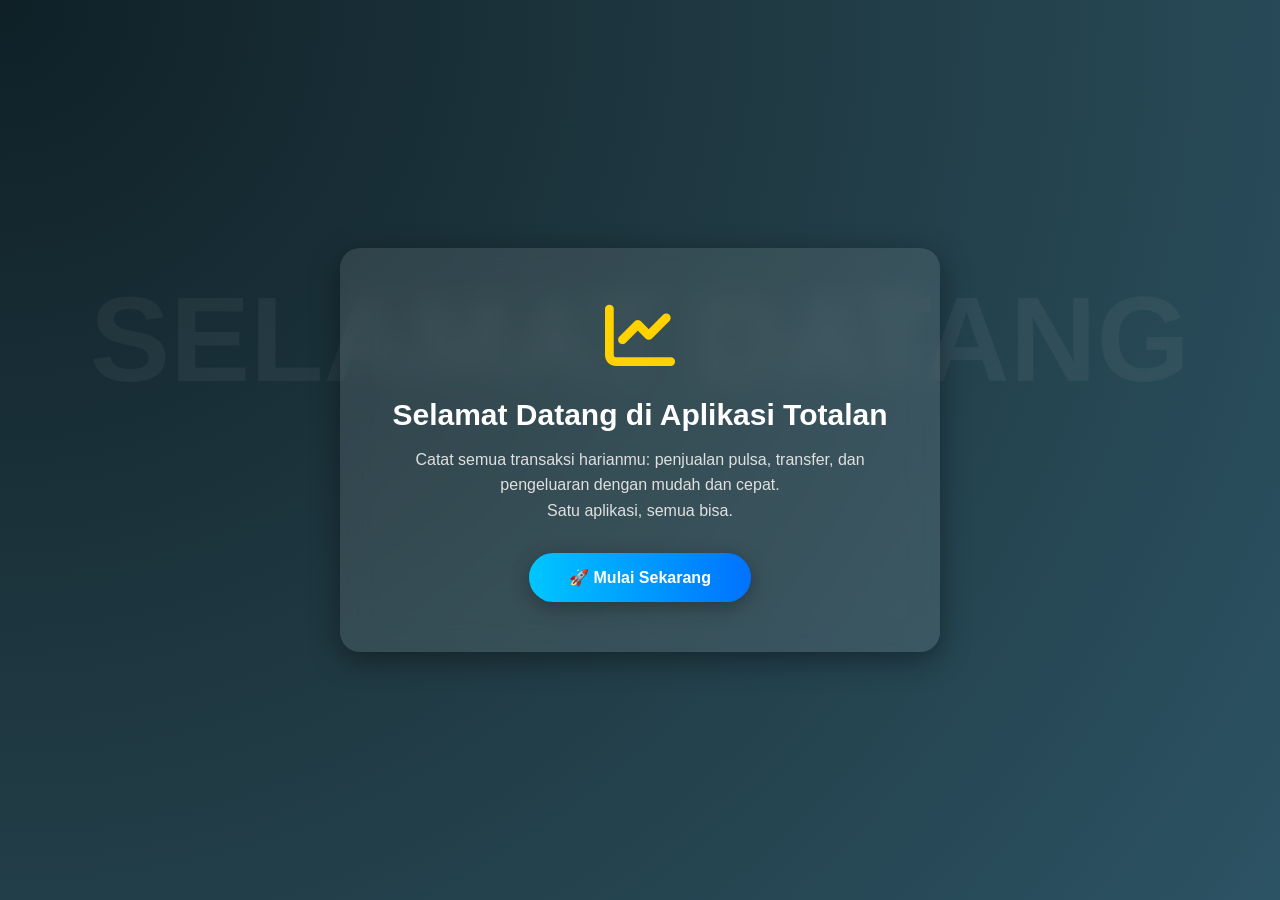
<file: index.html>
<!DOCTYPE html>
<html lang="id">
<head>
  <meta charset="UTF-8" />
  <meta name="viewport" content="width=device-width, initial-scale=1.0"/>
  <title>Landing Page - Aplikasi Transaksi</title>
  <link rel="stylesheet" href="https://cdnjs.cloudflare.com/ajax/libs/font-awesome/6.5.0/css/all.min.css" />
  <style>
    .background-text {
  position: absolute;
  top: 30%;
  white-space: nowrap;
  font-size: 120px;
  font-weight: bold;
  color: rgba(255, 255, 255, 0.05);
  text-transform: uppercase;
  pointer-events: none;
  z-index: 0;
  animation: moveText 20s linear infinite;
}

@keyframes moveText {
  0% {
    transform: translateX(100%);
  }
  100% {
    transform: translateX(-100%);
  }
}

    * {
      margin: 0;
      padding: 0;
      box-sizing: border-box;
    }

    body {
      font-family: 'Segoe UI', sans-serif;
      background: radial-gradient(circle at top left, #0f2027, #203a43, #2c5364);
      color: white;
      min-height: 100vh;
      display: flex;
      justify-content: center;
      align-items: center;
      text-align: center;
      overflow: hidden;
      padding: 20px;
    }

    .top-bar {
      position: absolute;
      top: 20px;
      right: 30px;
      display: flex;
      gap: 14px;
      z-index: 10;
    }

    .circle-icon, .main-link-button {
      width: 44px;
      height: 44px;
      border-radius: 50%;
      background: rgba(255, 255, 255, 0.15);
      display: flex;
      align-items: center;
      justify-content: center;
      color: #fff;
      font-size: 18px;
      text-decoration: none;
      backdrop-filter: blur(10px);
      transition: 0.3s;
    }

    .circle-icon:hover {
      transform: scale(1.1);
      background-color: rgba(255,255,255,0.3);
    }

    .main-link-button {
      border-radius: 25px;
      padding: 10px 20px;
      font-weight: bold;
      font-size: 14px;
      background: linear-gradient(to right, #f7971e, #ffd200);
      color: #333;
    }

    .main-link-button:hover {
      transform: scale(1.05);
      box-shadow: 0 0 10px #ffd200aa;
    }

    .container {
      background: rgba(255, 255, 255, 0.1);
      padding: 50px 40px;
      border-radius: 20px;
      backdrop-filter: blur(15px);
      box-shadow: 0 8px 30px rgba(0, 0, 0, 0.4);
      max-width: 600px;
      animation: fadeInUp 1s ease-out;
    }

    .icon {
      font-size: 70px;
      margin-bottom: 20px;
      color: #ffd200;
      animation: wave 2s infinite ease-in-out;
    }

    h1 {
      font-size: 30px;
      margin-bottom: 15px;
      color: #ffffff;
    }

    p {
      font-size: 16px;
      line-height: 1.6;
      color: #e0e0e0;
    }

    .cta-button {
      margin-top: 30px;
      padding: 15px 40px;
      background: linear-gradient(to right, #00c6ff, #0072ff);
      color: white;
      border: none;
      font-weight: bold;
      border-radius: 30px;
      font-size: 16px;
      cursor: pointer;
      transition: all 0.3s ease;
      box-shadow: 0 5px 20px rgba(0, 0, 0, 0.3);
    }

    .cta-button:hover {
      background: linear-gradient(to right, #0072ff, #00c6ff);
      transform: translateY(-3px);
      box-shadow: 0 8px 30px rgba(0, 198, 255, 0.4);
    }

    @keyframes fadeInUp {
      from {
        transform: translateY(40px);
        opacity: 0;
      }
      to {
        transform: translateY(0);
        opacity: 1;
      }
    }

    @keyframes wave {
      0%, 100% { transform: rotate(-10deg); }
      50% { transform: rotate(10deg); }
    }

    @media (max-width: 600px) {
      .container {
        padding: 30px 20px;
      }

      h1 {
        font-size: 24px;
      }

      p {
        font-size: 14px;
      }

      .cta-button {
        padding: 12px 30px;
        font-size: 14px;
      }

      .main-link-button {
        font-size: 12px;
        padding: 8px 14px;
      }

      .top-bar {
        flex-direction: column;
        top: 10px;
        right: 10px;
      }
    }
  </style>
</head>
<body>
  <!-- Tambahkan di dalam <body>, tepat setelah <body> -->
<div class="background-text">SELAMAT DATANG</div>

  <!-- Konten utama -->
  <div class="container">
    <div class="icon"><i class="fas fa-chart-line"></i></div>
    <h1>Selamat Datang di Aplikasi Totalan</h1>
    <p>Catat semua transaksi harianmu: penjualan pulsa, transfer, dan pengeluaran dengan mudah dan cepat.</p>
    <p>Satu aplikasi, semua bisa.</p>
    <a href="beranda.html"><button class="cta-button">🚀 Mulai Sekarang</button></a>
  </div>

</body>
</html>
</file>
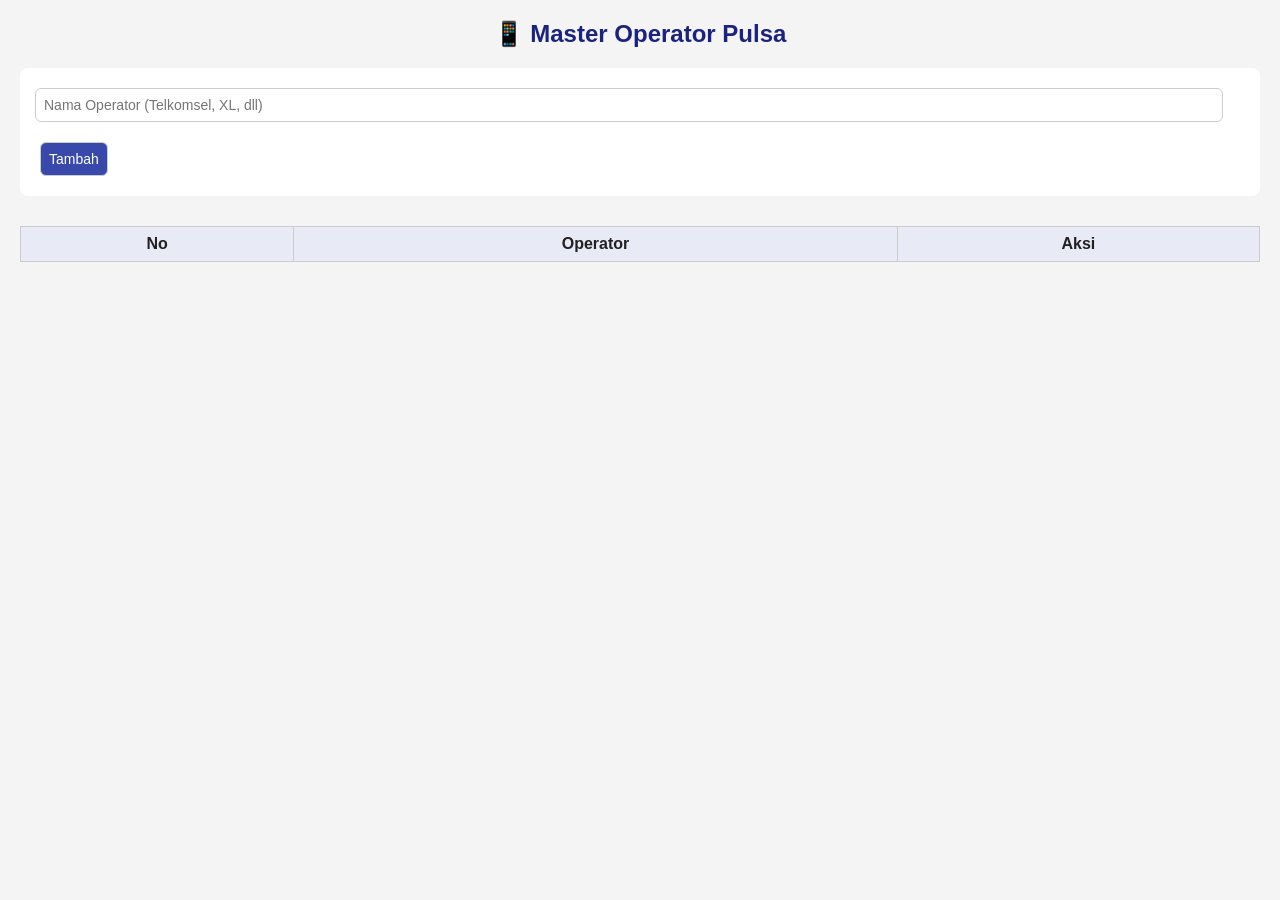
<file: admin_pulsa.html>
<!DOCTYPE html>
<html lang="id">
<head>
<meta charset="UTF-8">
<title>Master Operator Pulsa</title>
<link rel="stylesheet" href="style.css">

<style>
body { font-family: Arial; padding:20px; background:#f4f4f4; }
h2 { margin-bottom:20px; }

form { background:#fff; padding:15px; border-radius:8px; }
input, button { padding:8px; margin:5px; }

table { width:100%; margin-top:20px; border-collapse:collapse; background:#fff; }
th, td { border:1px solid #ccc; padding:8px; text-align:center; }

button { cursor:pointer; }
.btn-edit { background:orange; color:white; border:none; }
.btn-danger { background:red; color:white; border:none; }
</style>
</head>
<body>

<h2>📱 Master Operator Pulsa</h2>

<form id="formOperator">
  <input type="text" id="namaOperator" placeholder="Nama Operator (Telkomsel, XL, dll)" required>
  <button type="submit">Tambah</button>
</form>

<table>
<thead>
<tr>
<th>No</th>
<th>Operator</th>
<th>Aksi</th>
</tr>
</thead>
<tbody id="tabelOperator"></tbody>
</table>

<script>

let operatorList = JSON.parse(localStorage.getItem('operatorList')) || [];
let editIndex = -1;

const form = document.getElementById('formOperator');
const input = document.getElementById('namaOperator');
const tbody = document.getElementById('tabelOperator');
const btn = form.querySelector('button');

// TAMBAH / EDIT
form.addEventListener('submit', function(e){
  e.preventDefault();

  const nama = input.value.trim();

  if(!nama){
    alert("Operator tidak boleh kosong");
    return;
  }

  if(editIndex === -1){
    operatorList.push(nama);
  } else {
    operatorList[editIndex] = nama;
    editIndex = -1;
    btn.textContent = "Tambah";
  }

  localStorage.setItem('operatorList', JSON.stringify(operatorList));
  render();
  form.reset();
});

// TAMPILKAN
function render(){
  tbody.innerHTML = "";

  operatorList.forEach((op, i)=>{
    tbody.innerHTML += `
      <tr>
        <td>${i+1}</td>
        <td>${op}</td>
        <td>
          <button class="btn-edit" onclick="editData(${i})">Edit</button>
          <button class="btn-danger" onclick="hapusData(${i})">Hapus</button>
        </td>
      </tr>
    `;
  });
}

// EDIT
function editData(i){
  input.value = operatorList[i];
  editIndex = i;
  btn.textContent = "Update";
}

// HAPUS
function hapusData(i){
  if(confirm("Hapus operator ini?")){
    operatorList.splice(i,1);
    localStorage.setItem('operatorList', JSON.stringify(operatorList));
    render();
  }
}

// INIT
render();

</script>

</body>
</html>
</file>
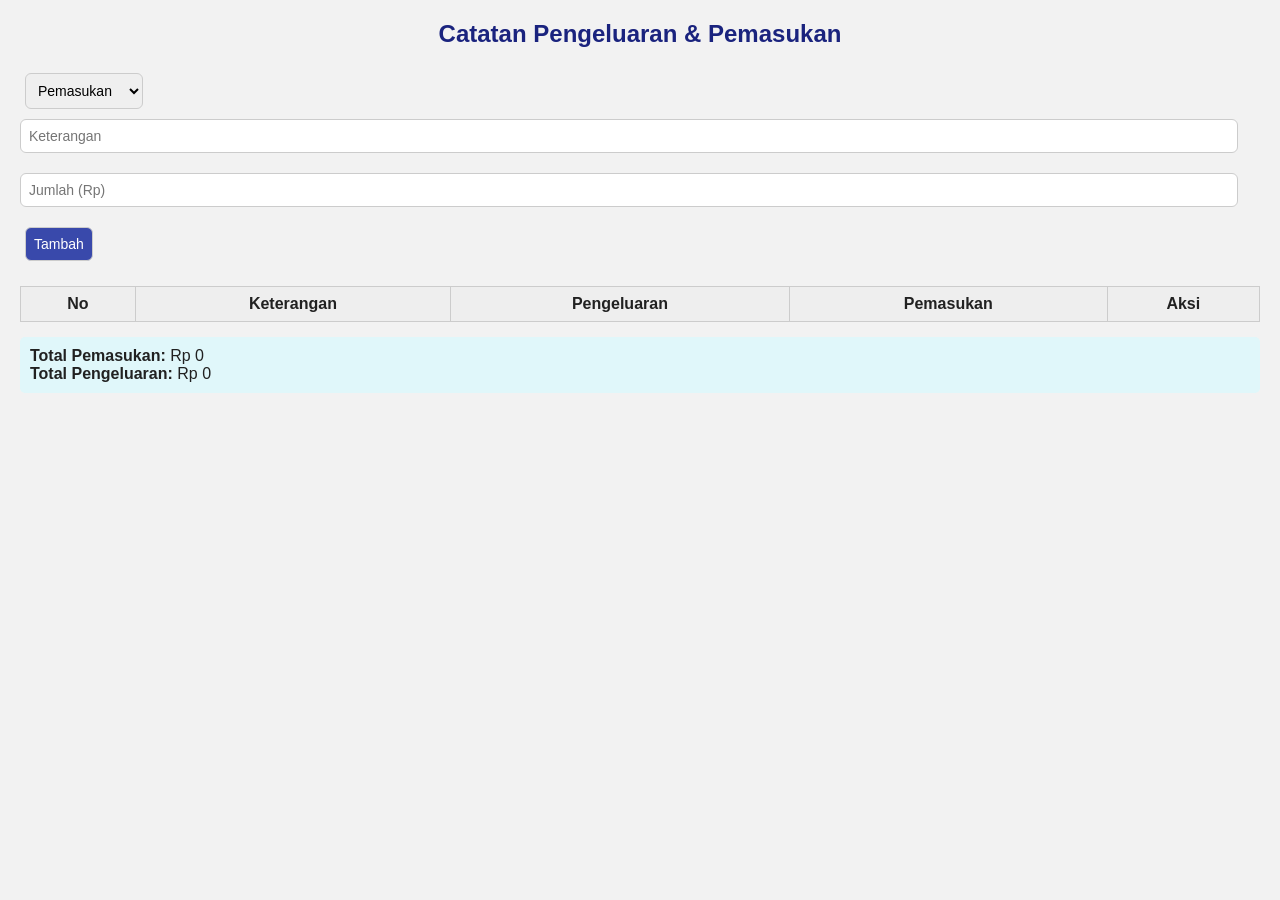
<file: pengeluaran.html>
<!DOCTYPE html>
<html lang="id">
<head>
  <meta charset="UTF-8">
  <title>Pengeluaran & Pemasukan</title>
  <meta name="viewport" content="width=device-width, initial-scale=1.0">
  <link rel="stylesheet" href="style.css">
  <style>
    body { font-family: Arial, sans-serif; padding: 20px; background: #f2f2f2; }
    input, select, button { margin: 5px; padding: 8px; }
    table { width: 100%; border-collapse: collapse; margin-top: 20px; background: #fff; }
    th, td { border: 1px solid #ccc; padding: 8px; text-align: center; }
    th { background: #eee; }
    .edit-btn, .delete-btn {
      padding: 5px 10px;
      cursor: pointer;
      border: none;
      margin: 0 2px;
    }
    .edit-btn { background: #ff9800; color: white; }
    .delete-btn { background: #f44336; color: white; }
    .total-info {
      margin-top: 15px;
      padding: 10px;
      background: #e0f7fa;
      border-radius: 5px;
    }
  </style>
</head>
<body>

<h2>Catatan Pengeluaran & Pemasukan</h2>

<select id="tipe">
  <option value="Pemasukan">Pemasukan</option>
  <option value="Pengeluaran">Pengeluaran</option>
</select>
<input type="text" id="keterangan" placeholder="Keterangan">
<input type="number" id="jumlah" placeholder="Jumlah (Rp)">
<button id="btnSimpan" onclick="tambahData()">Tambah</button>

<table id="tabelData">
  <thead>
    <tr><th>No</th><th>Keterangan</th><th>Pengeluaran</th><th>Pemasukan</th><th>Aksi</th></tr>
  </thead>
  <tbody></tbody>
</table>

<div class="total-info">
  <p><strong>Total Pemasukan:</strong> Rp <span id="totalMasuk">0</span></p>
  <p><strong>Total Pengeluaran:</strong> Rp <span id="totalKeluar">0</span></p>
</div>

<script>
  let data = JSON.parse(localStorage.getItem("keluarData")) || [];
  let editIndex = -1;

  function formatRupiah(angka) {
    return angka.toLocaleString("id-ID");
  }

  function render() {
    const tbody = document.querySelector("#tabelData tbody");
    tbody.innerHTML = "";

    let totalMasuk = 0;
    let totalKeluar = 0;

    data.forEach((item, index) => {
      const pemasukan = parseFloat(item.Pemasukan) || 0;
      const pengeluaran = parseFloat(item.Pengeluaran) || 0;

      if (pemasukan) totalMasuk += pemasukan;
      if (pengeluaran) totalKeluar += pengeluaran;

      const tr = document.createElement("tr");
      tr.innerHTML = `
        <td>${index + 1}</td>
        <td>${item.Keterangan}</td>
        <td>${pengeluaran ? "Rp " + formatRupiah(pengeluaran) : ""}</td>
        <td>${pemasukan ? "Rp " + formatRupiah(pemasukan) : ""}</td>
        <td>
          <button class="edit-btn" onclick="isiFormEdit(${index})">Edit</button>
          <button class="delete-btn" onclick="hapusData(${index})">Hapus</button>
        </td>
      `;
      tbody.appendChild(tr);
    });

    document.getElementById("totalKeluar").innerText = formatRupiah(totalKeluar);
    document.getElementById("totalMasuk").innerText = formatRupiah(totalMasuk);

    localStorage.setItem("keluarData", JSON.stringify(data));
  }

  function tambahData() {
    const tipe = document.getElementById("tipe").value;
    const keterangan = document.getElementById("keterangan").value.trim();
    const jumlah = parseFloat(document.getElementById("jumlah").value);

    if (!keterangan || isNaN(jumlah)) {
      return alert("Lengkapi keterangan dan jumlah!");
    }

    const entry = {
      No: data.length + 1,
      Keterangan: keterangan,
      Pemasukan: tipe === "Pemasukan" ? jumlah : "",
      Pengeluaran: tipe === "Pengeluaran" ? jumlah : ""
    };

    if (editIndex === -1) {
      // Tambah
      data.push(entry);
    } else {
      // Edit
      data[editIndex] = entry;
      editIndex = -1;
      document.getElementById("btnSimpan").innerText = "Tambah";
    }

    render();

    document.getElementById("tipe").value = "Pemasukan";
    document.getElementById("keterangan").value = "";
    document.getElementById("jumlah").value = "";
  }

  function isiFormEdit(index) {
    const item = data[index];
    document.getElementById("tipe").value = item.Pemasukan !== "" ? "Pemasukan" : "Pengeluaran";
    document.getElementById("keterangan").value = item.Keterangan;
    document.getElementById("jumlah").value = item.Pemasukan || item.Pengeluaran;
    document.getElementById("btnSimpan").innerText = "Simpan";
    editIndex = index;
  }

  function hapusData(index) {
    if (!confirm("Yakin ingin menghapus data ini?")) return;
    data.splice(index, 1);
    data.forEach((d, i) => d.No = i + 1);
    render();
  }

  render();
</script>

</body>
</html>
</file>
<file: style.css>
/* Tema Konter Pulsa - Gaya Umum */
:root {
  --primary: #1A237E;
  --secondary: #E8EAF6;
  --accent: #3949AB;
  --text: #212121;
  --white: #fff;
  --danger: #e53935;
  --success: #43a047;
}

* {
  margin: 0;
  padding: 0;
  box-sizing: border-box;
}

body {
  font-family: 'Segoe UI', Tahoma, Geneva, Verdana, sans-serif;
  background: var(--secondary);
  color: var(--text);
  padding: 20px;
}

.container {
  max-width: 800px;
  margin: auto;
  background: var(--white);
  border-radius: 12px;
  padding: 30px;
  box-shadow: 0 4px 12px rgba(0, 0, 0, 0.08);
}

h1, h2, h3 {
  color: var(--primary);
  margin-bottom: 20px;
  text-align: center;
}

button, input, select {
  padding: 10px 12px;
  border-radius: 6px;
  border: 1px solid #ccc;
  font-size: 14px;
}

button {
  background-color: var(--accent);
  color: var(--white);
  cursor: pointer;
  transition: 0.3s;
}

button:hover {
  background-color: #303F9F;
}

.btn-danger {
  background-color: var(--danger);
}

.btn-success {
  background-color: var(--success);
}

form {
  margin-bottom: 30px;
  background-color: #fff;
  padding: 20px;
  border-radius: 10px;
}

input[type="text"], input[type="number"], input[type="date"] {
  width: calc(100% - 22px);
  margin: 5px 0 15px;
}

.table-container {
  overflow-x: auto;
}

table {
  width: 100%;
  border-collapse: collapse;
  margin-top: 20px;
  background-color: #fff;
}

th, td {
  border: 1px solid #ccc;
  padding: 10px;
  text-align: center;
}

th {
  background-color: var(--secondary);
  color: var(--text);
}

.summary {
  margin-top: 20px;
  font-weight: bold;
  text-align: right;
}

.link-group a {
  display: block;
  padding: 15px;
  margin: 10px 0;
  background: var(--accent);
  color: var(--white);
  text-decoration: none;
  border-radius: 8px;
  font-weight: bold;
  transition: background 0.3s;
  text-align: center;
}

.link-group a:hover {
  background-color: #303F9F;
}
</file>
